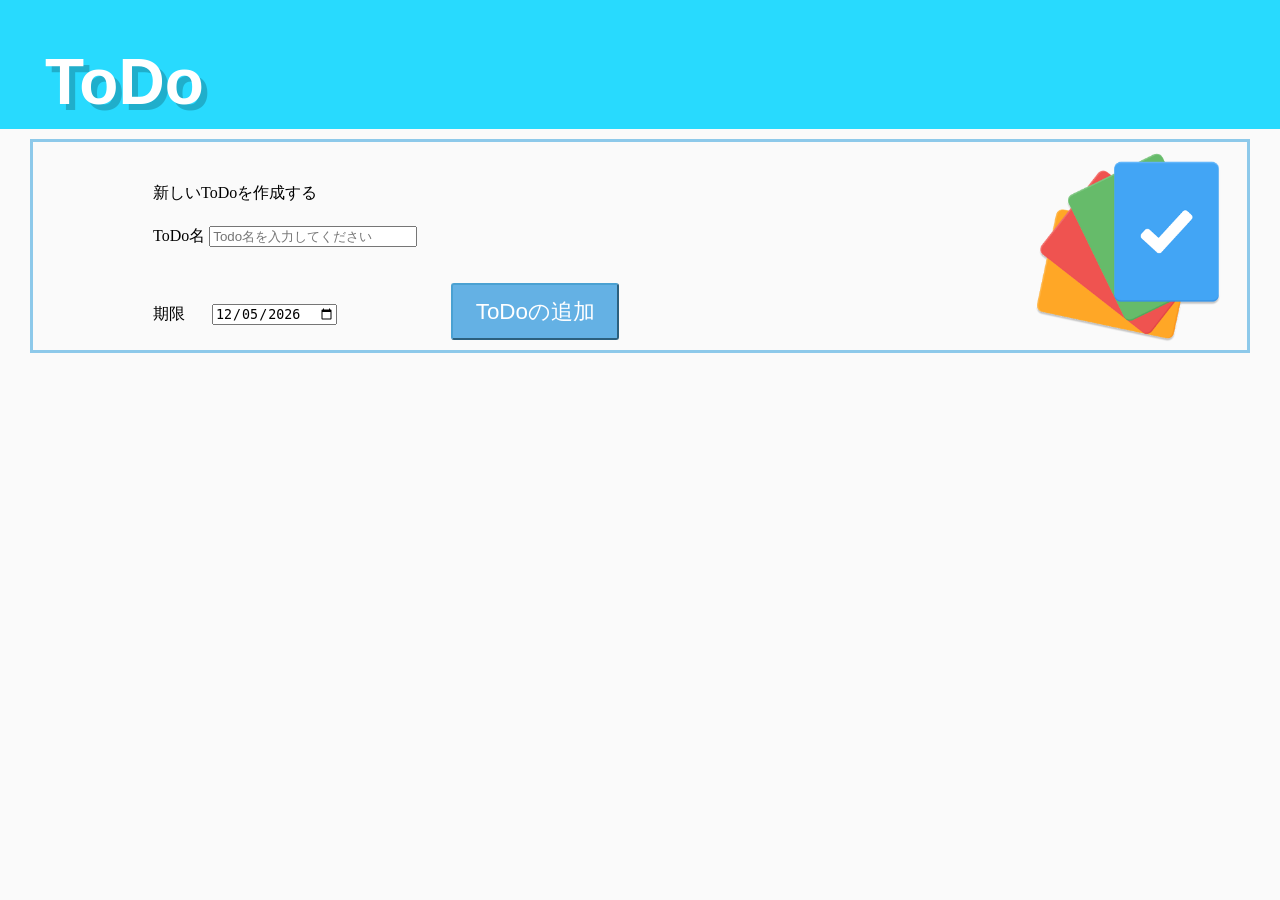
<file: Todo.html>
<!DOCTYPE html>
<html>

<head>
  <meta charset="utf-8">
  <title>TodoList</title>
  <link rel="stylesheet" href="ToDo.css">
</head>

<body>
  <header>
    <h1>ToDo</h1>
  </header>
  <div id="form">
    <p id="head">新しいToDoを作成する</p>
    <div class="A0">
      ToDo名
      <input type="text" id="todo" placeholder="Todo名を入力してください" style="width:200px">
    </div>
    <span class="A0" id="kigen">
      期限
      <span id="date">
        <input type="date" name="day" id="day" size="30">
      </span>
    </span>
    <span class="B1">
      <button class="Button3" type="submit" id="submit" onclick="ToDoSend()" name="button">ToDoの追加</button>
    </span>
    <img id="img1" border="0" src="unnamed.png" width="190" height="190" alt="イラスト">
  </div>
  <ul id="list" style="list-style:none">
  </ul>
</body>
<script src="http://code.jquery.com/jquery-2.0.0.min.js"></script>
<script type="text/javascript" src="TodoJS.js"></script>

</html>
</file>
<file: ToDo.css>
html,
body,
div,
span,
object,
iframe,
h1,
h2,
h3,
h4,
h5,
h6,
p,
blockquote,
pre,
abbr,
address,
cite,
code,
del,
dfn,
em,
img,
ins,
kbd,
q,
samp,
small,
strong,
sub,
sup,
var,
b,
i,
dl,
dt,
dd,
ol,
ul,
li,
fieldset,
form,
label,
legend,
table,
caption,
tbody,
tfoot,
thead,
tr,
th,
td,
article,
aside,
canvas,
details,
figcaption,
figure,
footer,
header,
hgroup,
menu,
nav,
section,
summary,
time,
mark,
audio,
video {
    margin: 0;
    padding: 0;
    border: 0;
    outline: 0;
    font-size: 100%;
    vertical-align: baseline;
    background: transparent;
}

header {
    display: block;
    position: static;
    top: 0px;
    left: 0px;
    right: 0px;
    bottom: -10px;
    padding: 30px;
    background-color: rgba(0, 212, 255, 0.84);
}

h1 {
    font-family: 'Anton', sans-serif;
    font-size: 4rem;
    text-align: left;
    margin: 15px 15px -20px;
    color: rgba(255, 255, 255, 1);
    text-shadow: 6px 6px 0px rgba(0, 0, 0, 0.2);
}

body {
    background-color: rgba(245, 245, 245, 0.48);
    text-align: left;
    overflow-x: auto;
    overflow-y: auto;
    white-space: nowrap;
}

li {
    overflow-x: auto;
}

#form {
    position: relative;
    line-height: 200%;
    margin: 10px 30px 15px;
    padding: 10px;
    border: medium solid rgba(34, 154, 219, 0.5);
    overflow-x: auto;
}

#date {
    margin: 0px 0px 0px 23px;
}

.A0 {
    position: relative;
    height: 45px;
    line-height: 110%;
    margin: 5px 100px 7px;
    padding: 5px 10px 5px;
}

.A1 {
    position: relative;
    font-family: 'Anton', sans-serif;
    font-size: 1.3rem;
    height: 45px;
    line-height: 110%;
    margin: 10px 100px 10px;
    padding: 10px 10px 10px;
}

.li1 {
    margin: 10px 30px;
    background-color: rgba(0, 0, 0, 0.05);
    border: 1px solid rgba(0, 0, 0, 0.1);
    padding: 5px;
}

.li2 {
    margin: 10px 30px;
    background-color: rgba(0, 128, 0, 0.25);
    border: 1px solid rgba(0, 128, 0, 0.3);
    padding: 5px;
}

#head {
    margin: 25px 105px 12px;
    padding: 0px 5px;
}

.Button {
    cursor: pointer;
    cursor: hand;
    font-size: 1.3em;
    display: inline-block;
    padding: 0.5em 1em;
    text-decoration: none;
    background-color: rgba(0, 0, 0, 0.1);
    border: 1px solid rgba(0, 0, 0, 0.15);
    color: rgb(0, 0, 0);
    border-radius: 3px;
    font-family: 'Anton', sans-serif;
}

.Button:active {
    -ms-transform: translateY(4px);
    -webkit-transform: translateY(4px);
    transform: translateY(4px);
    border-bottom: none;
}

.Button2 {
    cursor: pointer;
    cursor: hand;
    font-size: 1.3em;
    display: inline-block;
    padding: 0.5em 1em;
    text-decoration: none;
    background-color: rgba(0, 128, 0, 0.15);
    border-color: rgba(0, 128, 0, 0.2);
    color: #FFF;
    border-radius: 3px;
    font-family: 'Anton', sans-serif;
}

.Button2:active {
    -ms-transform: translateY(4px);
    -webkit-transform: translateY(4px);
    transform: translateY(4px);
    border-bottom: none;
}

.Button3 {
    cursor: pointer;
    cursor: hand;
    font-size: 1.4em;
    display: inline-block;
    padding: 0.5em 1em;
    text-decoration: none;
    border-color: #4aa1d2;
    background-color: #64b1e4;
    color: #FFF;
    border-radius: 3px;
}

.Button3:active {
    -ms-transform: translateY(4px);
    -webkit-transform: translateY(4px);
    transform: translateY(4px);
    border-bottom: none;
}

#day::-webkit-inner-spin-button {
    -webkit-appearance: none;
}

#day::-webkit-clear-button {
    -webkit-appearance: none;
}

.saku {
    text-align: right;
}

.div3 {
    position: absolute;
    display: inline;
    top: -10px;
    left: 1047px;
    /*margin: 0px 0px 0px 871px;*/
}

.div4 {
    position: absolute;
    display: inline;
    top: -10px;
    left: 1047px;
    /*margin: 0px 0px 0px 753px;*/
}

#img1 {
    position: absolute;
    left: 1000px;
    top: 10px;
}
</file>
